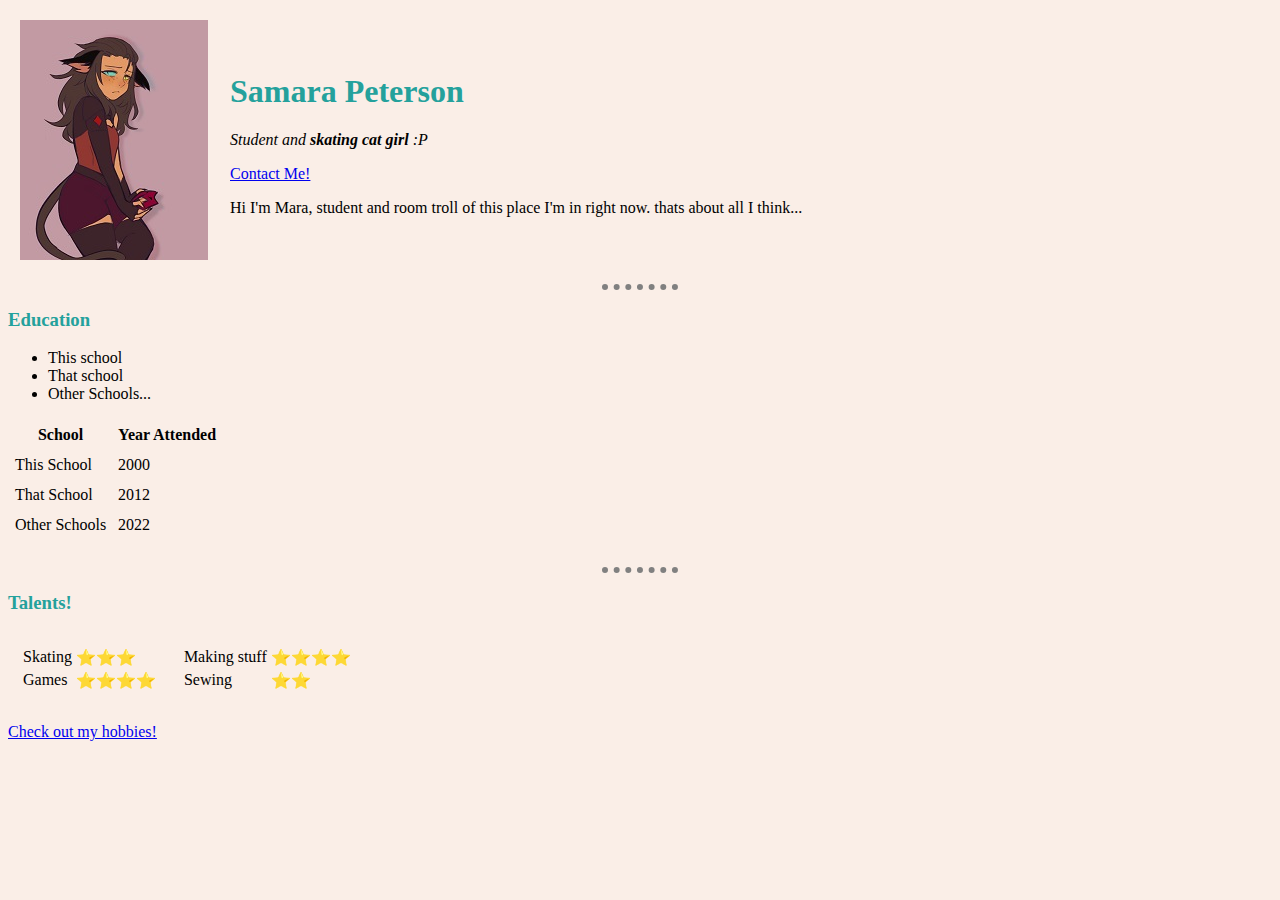
<file: index.html>
<!DOCTYPE html>
<html lang="en" dir="ltr">

<head>
  <meta charset="utf-8">
  <title>💚Samara Peterson's CV💚</title>

  <!-- internal CSS goes here! -->

  <link rel="stylesheet" href="css/styles.css"> <!-- links to css file -->
</head>

<body>
  <table cellpadding="10">
    <tr>
      <td><img src="Pictures/Catra.jpg" alt="Mara in a cute new shirt!"></td>
      <td> <h1>Samara Peterson</h1>
        <p><em>Student and <strong>skating cat girl</strong> :P</em></p>
        <a href="contact_me.html">Contact Me!</a>
        <br />
        <p>Hi I'm Mara, student and room troll of this place I'm in right now.
        thats about all I think...</p>
      </td>
    </tr>
  </table>

  <hr>
  <h3>Education</h3>
  <ul>  <!-- unordered list -->
    <li>This school</li>  <!-- list item -->
    <li>That school</li>
    <li>Other Schools...</li>
  </ul>

<!-- Table stuff -->
  <table cellpadding="5">
    <thead><!-- Header-->
      <tr>  <!--Table row -->
        <th>School</th> <!-- Table header cell -->
        <th>Year Attended</th>
      </tr>
    </thead>
    <tr>  <!-- Table row -->
      <td>This School</td>  <!-- Table data -->
      <td>2000</td>
    </tr>
    <tr>
      <td>That School</td>
      <td>2012</td>
    </tr>
    <tr>
      <td>Other Schools</td>
      <td>2022</td>
    </tr>
  </table>
  <br>
  <hr>

  <h3>Talents!</h3>  <!--Skating Games Making stuff Sewing -->

  <table cellpadding="10">
    <tr>
      <td>
        <table>
          <tr>
            <td>Skating</td>
            <td>⭐⭐⭐</td>
          </tr>
          <tr>
            <td>Games</td>
            <td>⭐⭐⭐⭐</td>
          </tr>
        </table>
      </td>
      <td>
        <table>
          <tr>
            <td>Making stuff</td>
            <td>⭐⭐⭐⭐</td>
          </tr>
          <tr>
            <td>Sewing</td>
            <td>⭐⭐</td>
          </tr>
        </table>
      </td>
    </tr>
  </table>
  <br>

  <a href="Hobbies.html">Check out my hobbies!</a>

</body>

</html>

<!-- -->
</file>
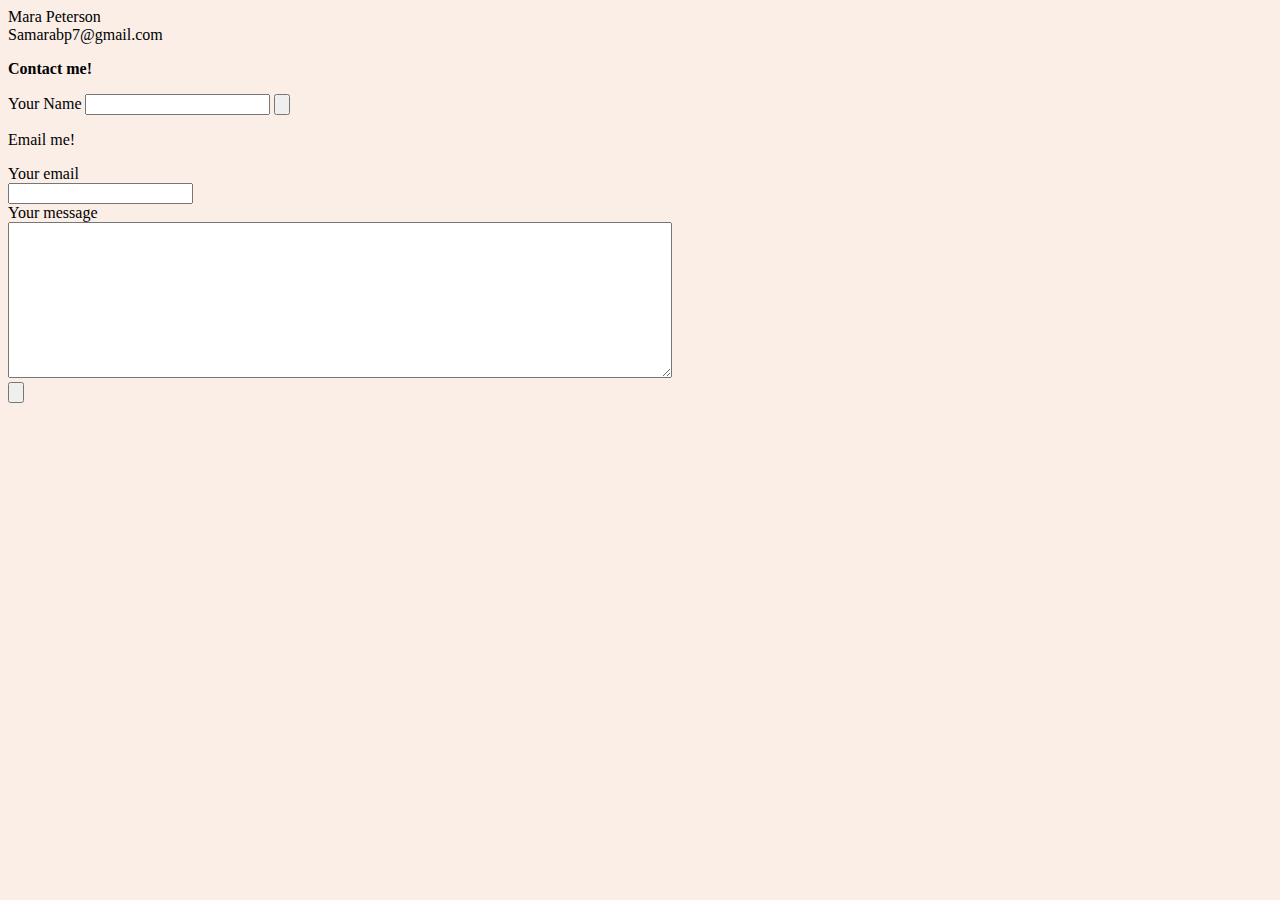
<file: contact_me.html>
<!DOCTYPE html>
<html lang="en" dir="ltr">
  <head>
    <meta charset="utf-8">
    <link rel="stylesheet" href="css/styles.css">
    <title>Contact Me</title>
  </head>
  <body>
    Mara Peterson <br />
    Samarabp7@gmail.com
    <br>

    <p><strong>Contact me!</strong></p>  <!-- Forms and inputs -->
    <form class="" action="index.html" method="post">
      <label>Your Name</label>
      <input type="text" name="" value="">
      <input type="submit" name="" value="">
    </form>

    <p>Email me!</p>
    <form action="mailto:samarabp7@gmail.com" method="post" enctype="text/plain"> <!-- adding linebreaks to make form vertical -->
      <label>Your email</label><br>
      <input type="email" name="Your email" value=""><br>
      <label>Your message</label><br>
      <textarea name="Your message" rows="10" cols="80"></textarea><br>
      <input type="submit" name="" value="">

    </form>

  </body>
</html>
</file>
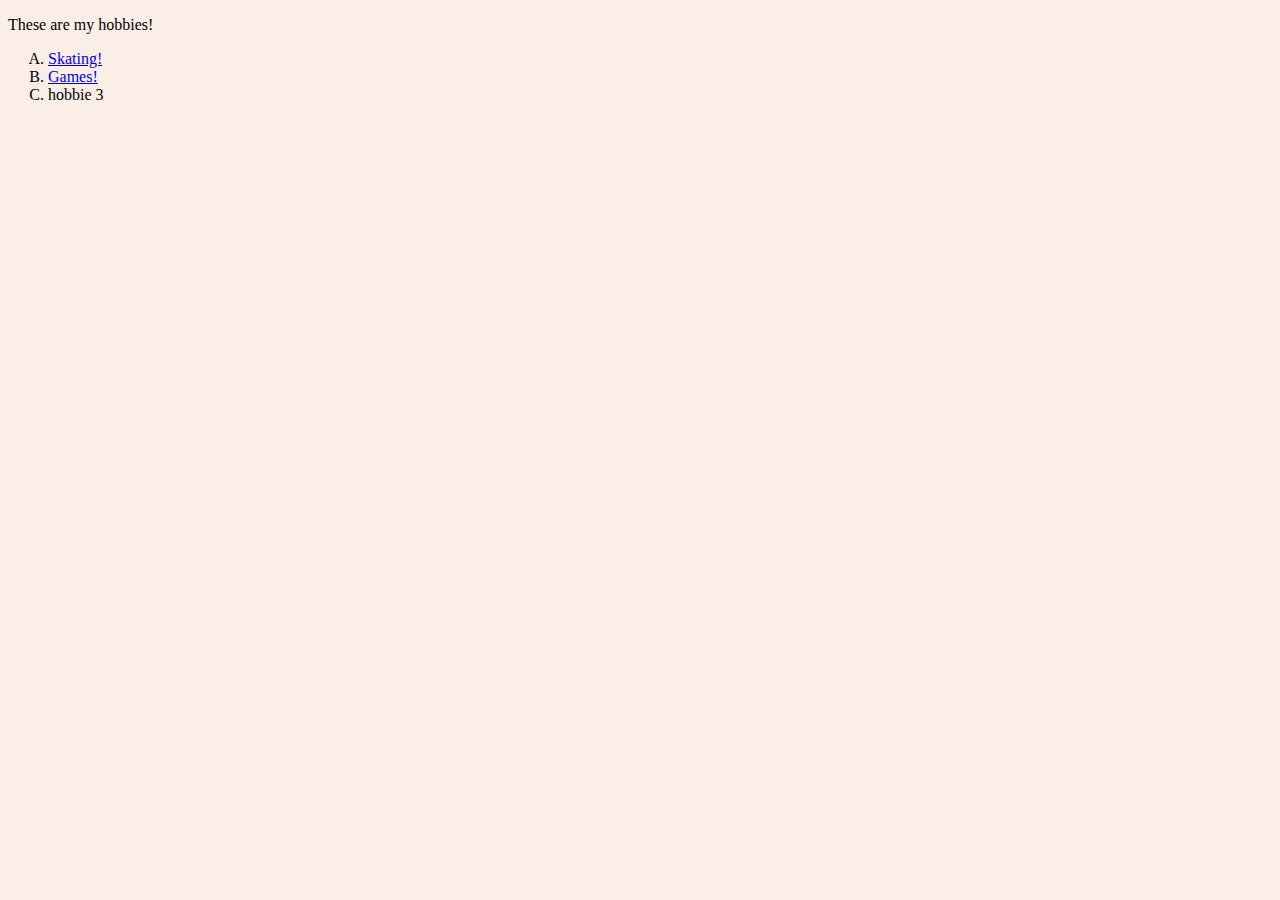
<file: Hobbies.html>
<!DOCTYPE html>
<html lang="en" dir="ltr">
  <head>
    <meta charset="utf-8">
    <link rel="stylesheet" href="css/styles.css">
    <title>My Hobbies</title>
  </head>
  <body>
    <p>These are my hobbies!</p>
    <ol type="A">
      <li><a href="https://www.facebook.com/sam.peterson.77715/videos/4184297671595001">Skating!</a></li>
      <li><a href="https://store.steampowered.com/?gclid=CjwKCAiAlfqOBhAeEiwAYi43F7rVSP7YNCydIHJDelswBJxpEDmfshimsaVzQC0N_r_JsK76lKMkTxoC7N8QAvD_BwE&utm_source=adwords&utm_campaign=11237396828&utm_term=116767149533&utm_content=570615828239&utm_medium=g_5651746&gsid=1ec4d6fb72e766e4a249f2f119ec50e5&gsc=1">Games!</a></li>
      <li>hobbie 3</li>
    </ol>
  </body>
</html>
</file>
<file: css/styles.css>
body {
    background-color: #FAEEE7;
  }

  hr {
    border-color: grey;
    border-style: dotted none none none;
    border-width: 6px;
    width: 6%;
  }

  h1, h2, h3, h4, h5, h6 {
    color: #24A19C;
  }
</file>
